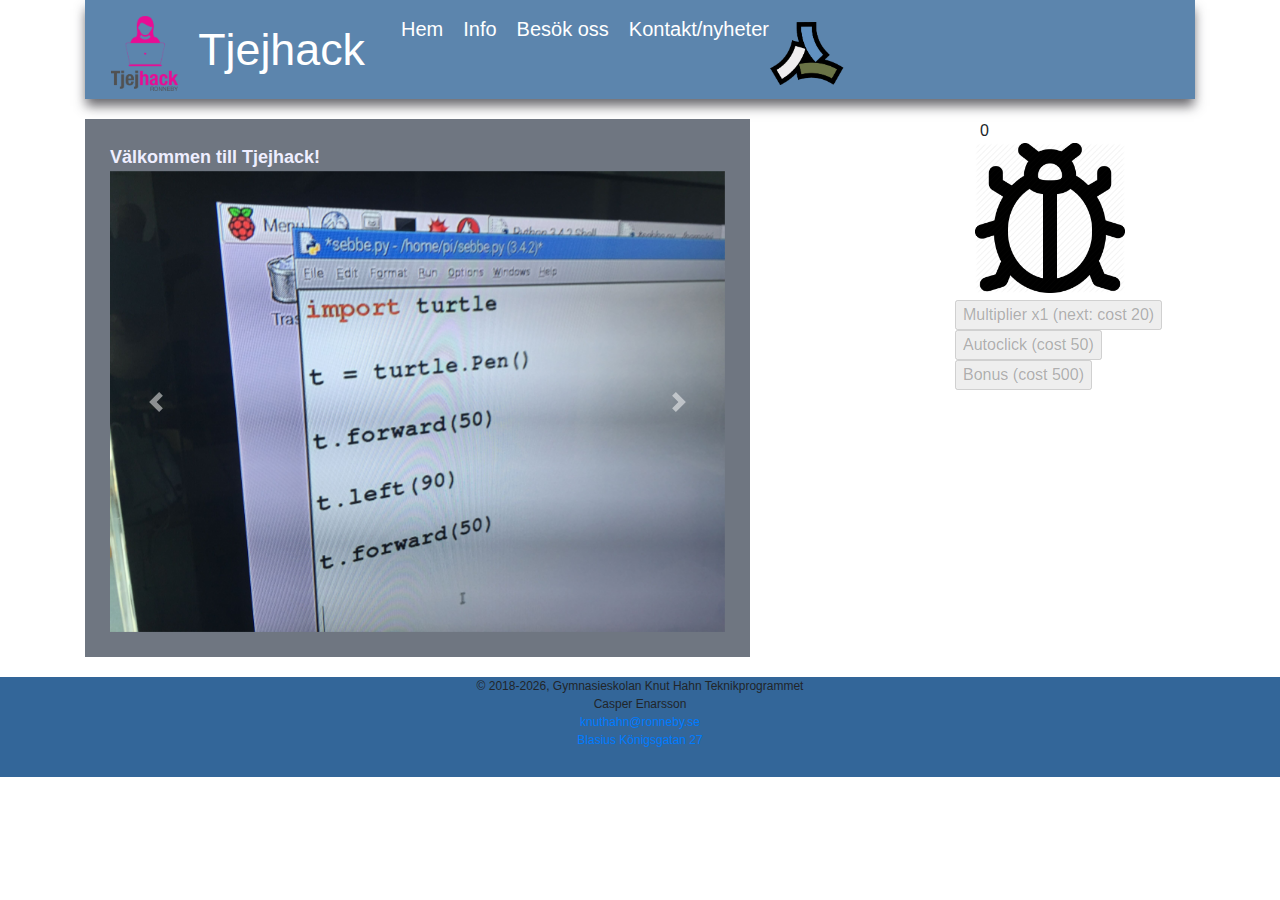
<file: tjejhack/index.html>
<!--Teknist.se-->
<!doctype html>
<!--bootrstrapdel-->
<html lang="sv">
<head>
	<!-- Required meta tags -->
	<meta charset="utf-8">
	<meta name="viewport" content="width=device-width, initial-scale=1, shrink-to-fit=no">

	<!-- Bootstrap CSS -->
	<link rel="stylesheet" href="css/bootstrap.css">
	<link rel="stylesheet" href="css/style.css">

	<title>Tjejhack.se </title>

</head>
<body>
	<!--headerdelen, med navbar inlagt i en container-->
	<div class="container">
		<nav class="navbar navbar-expand-lg bakgrundnav navbar-dark">
			<img class="logga" src="Bil/tjejhack.png" alt="">
			<a class="navbar-brand txt tekniktxt" href="index.html">Tjejhack</a>
			<button class="navbar-toggler" type="button" data-toggle="collapse" data-target="#navbarNavAltMarkup" aria-controls="navbarNavAltMarkup" aria-expanded="false" aria-label="Toggle navigation">
				<span class="navbar-toggler-icon"></span>
			</button>
			<div class="collapse navbar-collapse" id="navbarNavAltMarkup">
				<div class="navbar-nav">
             <a class="nav-item txt navtext" href="index.html">Hem <span class="sr-only">(current)</span></a>
              <a class="nav-item txt navtext" href="info.html">Info</a>
              <a class="nav-item txt navtext" href="besok.html">Besök oss</a>
          <a class="nav-item txt navtext" href="kontakt.html">Kontakt/nyheter</a>
          <img class="knutlog" src="Bil/loggaknut.png" alt="">
				</div>
			</div>
		</nav>

		<!--slut på header-->

		<!--Bilder-->
		<div class="row">
			<div class="col-md-7 para ">
				<b>Välkommen till Tjejhack!</b>
				<div id="carouselExampleControls" class="carousel slide" data-ride="carousel">
  <div class="carousel-inner">
    <div class="carousel-item active">
      <img src="Bil/turt.jpeg" class="d-block w-100" alt="...">
    </div>
    <div class="carousel-item">
      <img src="Bil/python.jpg" class="d-block w-100" alt="...">
    </div>
    <div class="carousel-item">
      <img src="Bil/idle.jpg" class="d-block w-100" alt="...">
    </div>
  </div>
  <a class="carousel-control-prev" href="#carouselExampleControls" role="button" data-slide="prev">
    <span class="carousel-control-prev-icon" aria-hidden="true"></span>
    <span class="sr-only">Previous</span>
  </a>
  <a class="carousel-control-next" href="#carouselExampleControls" role="button" data-slide="next">
    <span class="carousel-control-next-icon" aria-hidden="true"></span>
    <span class="sr-only">Next</span>
  </a>
</div>

			</div>
			<div class="col-md-2"></div>
			<div class="col-md-2">
			<div class="poang" id="display"></div>
				<input class="bugg txt" id="click" type="image" src="Bil/Bug.png" value="click" alt=".">
				<input id="multiply" type="button" value=".">
				<input id="autoclick" type="button" value=".">
				<input id="bonus" type="button" value=".">


			</div>
		</div>
	</div>
	<!--här slutar gridsystemen-->

	<!-- footer börjar här med lite javascript som uppdaterar vilken år det är-->
	<div class="footer">
		&copy; 2018<script>new Date().getFullYear()>2018&&document.write("-"+new Date().getFullYear());</script>, Gymnasieskolan Knut Hahn Teknikprogrammet
		<br>
		Casper Enarsson
		<br>
		<a class="footerlink" href="mailto:knuthahn@ronneby.se">knuthahn@ronneby.se</a>
		<br>
		<a class="footerlink" href="https://www.google.com/maps/place/Blasius+K%C3%B6nigsgatan+27,+372+35+Ronneby/@56.202819,15.2705594,17z/data=!3m1!4b1!4m5!3m4!1s0x4656647d084020a3:0xd012b04c0cf286f9!8m2!3d56.202819!4d15.2727481">Blasius Königsgatan 27</a>
	</div>
	<!--slutar footern-->

	<!-- Optional JavaScript -->
	<!-- jQuery first, then Popper.js, then Bootstrap JS -->
	<script src="https://code.jquery.com/jquery-3.3.1.slim.min.js" integrity="sha384-q8i/X+965DzO0rT7abK41JStQIAqVgRVzpbzo5smXKp4YfRvH+8abtTE1Pi6jizo" crossorigin="anonymous"></script>
	<script src="https://cdnjs.cloudflare.com/ajax/libs/popper.js/1.14.3/umd/popper.min.js" integrity="sha384-ZMP7rVo3mIykV+2+9J3UJ46jBk0WLaUAdn689aCwoqbBJiSnjAK/l8WvCWPIPm49" crossorigin="anonymous"></script>
	<script src="https://stackpath.bootstrapcdn.com/bootstrap/4.1.3/js/bootstrap.min.js" integrity="sha384-ChfqqxuZUCnJSK3+MXmPNIyE6ZbWh2IMqE241rYiqJxyMiZ6OW/JmZQ5stwEULTy" crossorigin="anonymous"></script>
	<script src="js/script.js.js" ></script>
</body>
</html>
</file>
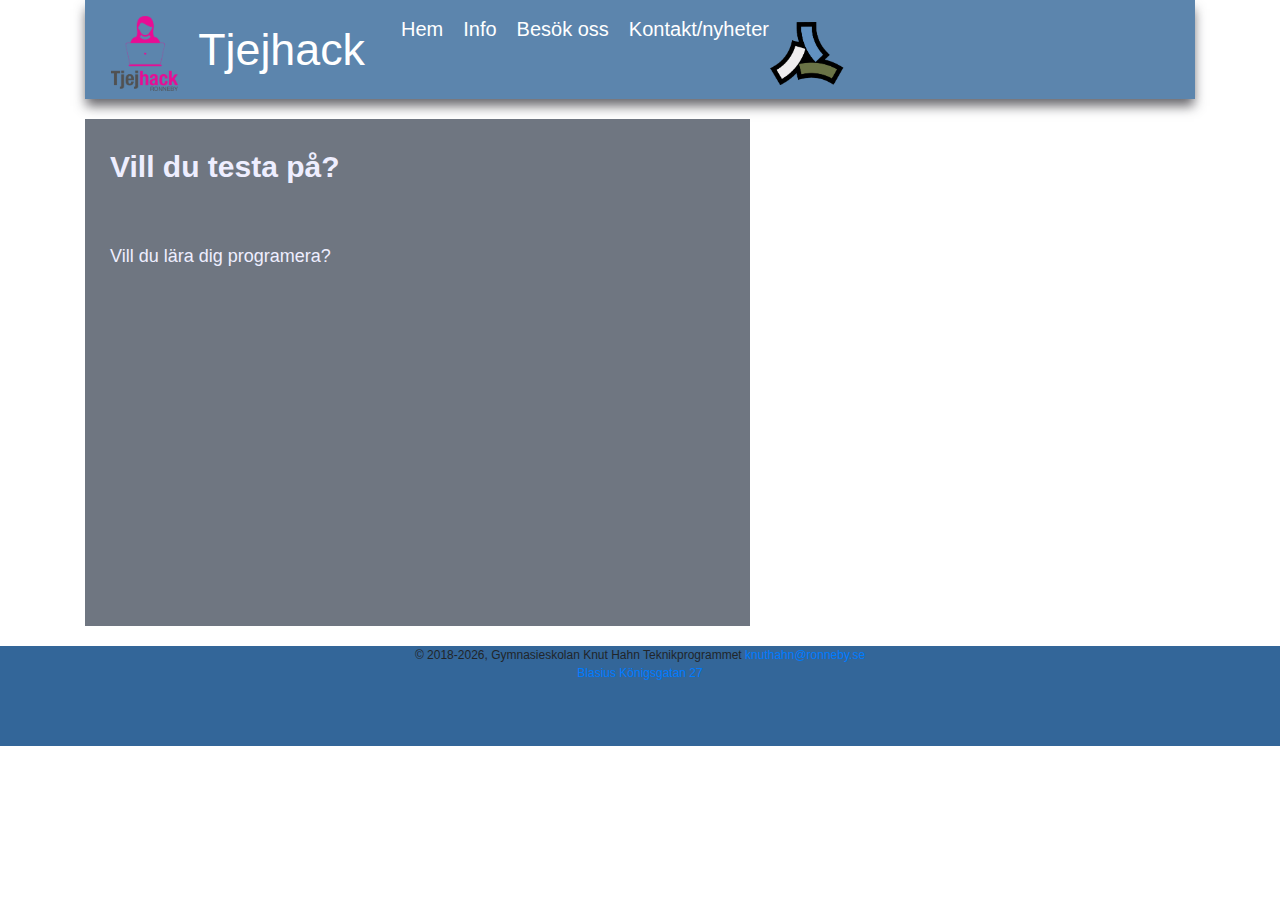
<file: tjejhack/besok.html>
<!--Tjejhack.se-->
<!doctype html>
<!--bootrstrapdel-->
<html lang="sv">
<head>
  <!-- Required meta tags -->
  <meta charset="utf-8">
  <meta name="viewport" content="width=device-width, initial-scale=1, shrink-to-fit=no">

  <!-- Bootstrap CSS -->
  <link rel="stylesheet" href="css/bootstrap.css">
  <link rel="stylesheet" href="css/style.css">

  <title>Tjejhack.se </title>

</head>
<body>
  <!--headerdelen, med navbar inlagt i en container-->
  <div class="container">
    <nav class="navbar navbar-expand-lg bakgrundnav navbar-dark">
      <img class="logga" src="Bil/tjejhack.png" alt="">
      <a class="navbar-brand txt tekniktxt" href="index.html">Tjejhack</a>
      <button class="navbar-toggler" type="button" data-toggle="collapse" data-target="#navbarNavAltMarkup" aria-controls="navbarNavAltMarkup" aria-expanded="false" aria-label="Toggle navigation">
        <span class="navbar-toggler-icon"></span>
      </button>
      <div class="collapse navbar-collapse" id="navbarNavAltMarkup">
        <div class="navbar-nav">
             <a class="nav-item txt navtext" href="index.html">Hem <span class="sr-only">(current)</span></a>
              <a class="nav-item txt navtext" href="info.html">Info</a>
              <a class="nav-item txt navtext" href="besok.html">Besök oss</a>
          <a class="nav-item txt navtext" href="kontakt.html">Kontakt/nyheter</a>
          <img class="knutlog" src="Bil/loggaknut.png" alt="">
        </div>
      </div>
    </nav>
    <!--slut på header-->
<!--Karta och mer info-->
    <div class="row">
      <div class="col-md-7 para">
<p><b class="besöktxt">Vill du testa på?</b>
        <br><br><br>

          Vill du lära dig programera?</p>
          
      </div>
      <div class="col-md-4">
      <iframe class="karta" src="https://www.google.com/maps/embed?pb=!1m18!1m12!1m3!1d2219.3553124530454!2d15.270559415693066!3d56.20281898067609!2m3!1f0!2f0!3f0!3m2!1i1024!2i768!4f13.1!3m3!1m2!1s0x4656647d084020a3%3A0xe929fb8182a0b18d!2sGymnasieskolan+Knut+Hahns!5e0!3m2!1ssv!2sse!4v1544797994734" width="100%" height="500px" frameborder="0" style="border:0" allowfullscreen></iframe>

      </div>
    </div>
  </div>
  <!--här slutar gridsystemen-->
  <!-- footer börjar här med lite javascript som uppdaterar vilken år det är-->
  <div class="footer">
  &copy; 2018<script>new Date().getFullYear()>2018&&document.write("-"+new Date().getFullYear());</script>, Gymnasieskolan Knut Hahn Teknikprogrammet
  <a class="footerlink" href="mailto:knuthahn@ronneby.se">knuthahn@ronneby.se</a>
  <br>
  <a class="footerlink" href="https://www.google.com/maps/place/Blasius+K%C3%B6nigsgatan+27,+372+35+Ronneby/@56.202819,15.2705594,17z/data=!3m1!4b1!4m5!3m4!1s0x4656647d084020a3:0xd012b04c0cf286f9!8m2!3d56.202819!4d15.2727481">Blasius Königsgatan 27</a>
  </div>
  <!--slutar footern-->

    <!-- Optional JavaScript -->
    <!-- jQuery first, then Popper.js, then Bootstrap JS -->
    <script src="https://code.jquery.com/jquery-3.3.1.slim.min.js" integrity="sha384-q8i/X+965DzO0rT7abK41JStQIAqVgRVzpbzo5smXKp4YfRvH+8abtTE1Pi6jizo" crossorigin="anonymous"></script>
    <script src="https://cdnjs.cloudflare.com/ajax/libs/popper.js/1.14.3/umd/popper.min.js" integrity="sha384-ZMP7rVo3mIykV+2+9J3UJ46jBk0WLaUAdn689aCwoqbBJiSnjAK/l8WvCWPIPm49" crossorigin="anonymous"></script>
    <script src="https://stackpath.bootstrapcdn.com/bootstrap/4.1.3/js/bootstrap.min.js" integrity="sha384-ChfqqxuZUCnJSK3+MXmPNIyE6ZbWh2IMqE241rYiqJxyMiZ6OW/JmZQ5stwEULTy" crossorigin="anonymous"></script>
  </body>
  </html>
</file>
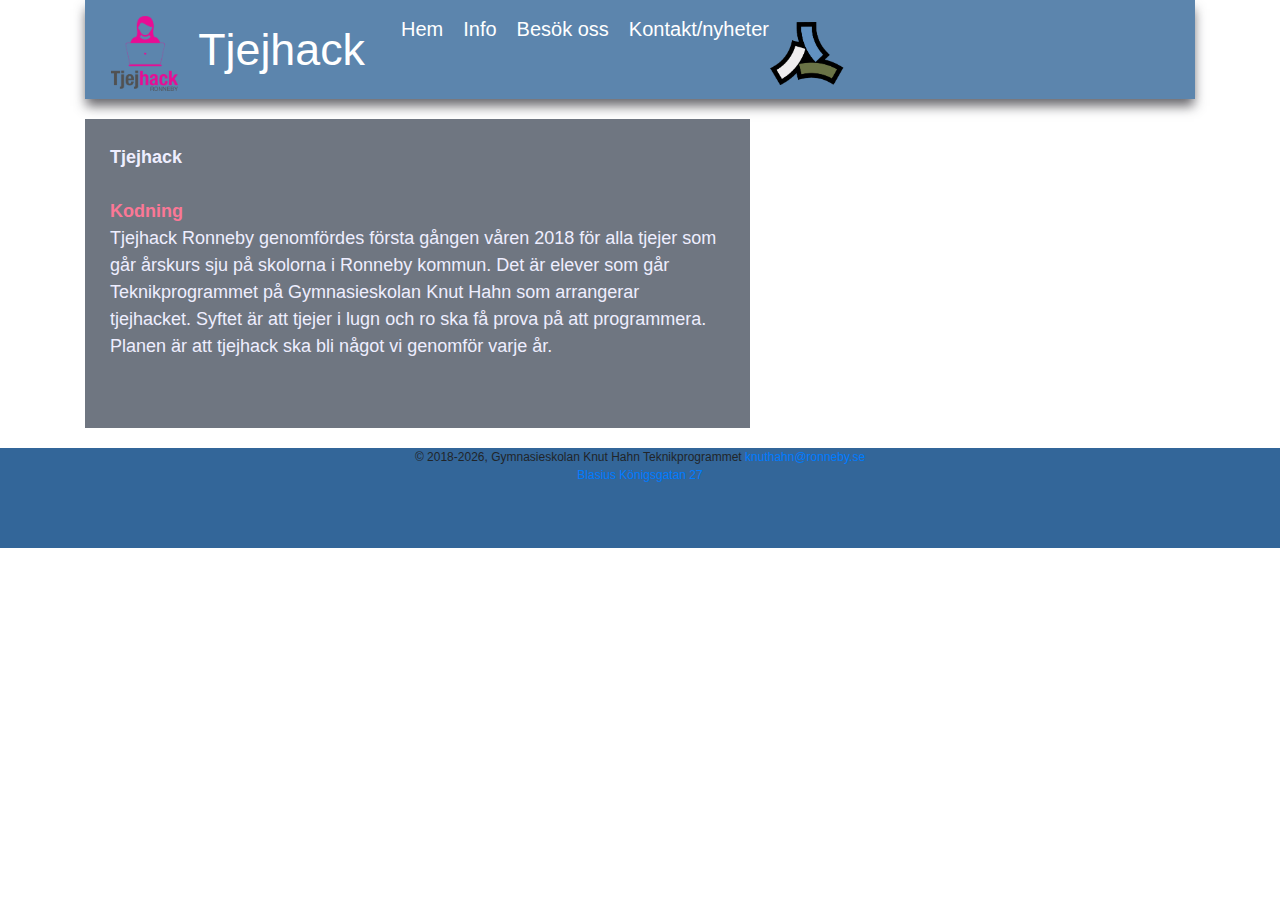
<file: tjejhack/info.html>
<!--Tjejhack.se-->
<!doctype html>
<!--bootrstrapdel-->
<html lang="sv">
<head>
  <!-- Required meta tags -->
  <meta charset="utf-8">
  <meta name="viewport" content="width=device-width, initial-scale=1, shrink-to-fit=no">

  <!-- Bootstrap CSS -->
  <link rel="stylesheet" href="css/bootstrap.css">
  <link rel="stylesheet" href="css/style.css">

  <title>Tjejhack.se </title>

</head>
<body>
  <!--headerdelen, med navbar inlagt i en container-->
  <div class="container">
    <nav class="navbar navbar-expand-lg bakgrundnav navbar-dark">
      <img class="logga" src="Bil/tjejhack.png" alt="">
      <a class="navbar-brand txt tekniktxt" href="index.html">Tjejhack</a>
      <button class="navbar-toggler" type="button" data-toggle="collapse" data-target="#navbarNavAltMarkup" aria-controls="navbarNavAltMarkup" aria-expanded="false" aria-label="Toggle navigation">
        <span class="navbar-toggler-icon"></span>
      </button>
      <div class="collapse navbar-collapse" id="navbarNavAltMarkup">
        <div class="navbar-nav">
             <a class="nav-item txt navtext" href="index.html">Hem <span class="sr-only">(current)</span></a>
              <a class="nav-item txt navtext" href="info.html">Info</a>
              <a class="nav-item txt navtext" href="besok.html">Besök oss</a>
          <a class="nav-item txt navtext" href="kontakt.html">Kontakt/nyheter</a>
          <img class="knutlog" src="Bil/loggaknut.png" alt="">
        </div>
      </div>
    </nav>
      <!--slut på header-->
    
<!--contentdelen här är det text om inriktingarna inuti gridsystem-->
    <div class="row">
      <div class="col-md-7 para">
          <p><b>Tjejhack</b>
          <br><br>
          <b class="rosa">Kodning</b>
          <br>
Tjejhack Ronneby genomfördes första gången våren 2018 för alla tjejer som går årskurs sju på skolorna i Ronneby kommun. Det är elever som går Teknikprogrammet på Gymnasieskolan Knut Hahn som arrangerar tjejhacket. Syftet är att tjejer i lugn och ro ska få prova på att programmera. Planen är att tjejhack ska bli något vi genomför varje år.
<br><br>
      </div>
      <div class="col-md-4 poang">
      </div>
    </div>
  </div>

    <!--här slutar gridsystemen-->

    <!-- footer börjar här med lite javascript som uppdaterar vilken år det är-->
  
  <div class="footer">
  &copy; 2018<script>new Date().getFullYear()>2018&&document.write("-"+new Date().getFullYear());</script>, Gymnasieskolan Knut Hahn Teknikprogrammet
  <a class="footerlink" href="mailto:knuthahn@ronneby.se">knuthahn@ronneby.se</a>
  <br>
  <a class="footerlink" href="https://www.google.com/maps/place/Blasius+K%C3%B6nigsgatan+27,+372+35+Ronneby/@56.202819,15.2705594,17z/data=!3m1!4b1!4m5!3m4!1s0x4656647d084020a3:0xd012b04c0cf286f9!8m2!3d56.202819!4d15.2727481">Blasius Königsgatan 27</a>
  </div>
  <!--slutar footern-->

    <!-- Optional JavaScript -->
    <!-- jQuery first, then Popper.js, then Bootstrap JS -->
    <script src="https://code.jquery.com/jquery-3.3.1.slim.min.js" integrity="sha384-q8i/X+965DzO0rT7abK41JStQIAqVgRVzpbzo5smXKp4YfRvH+8abtTE1Pi6jizo" crossorigin="anonymous"></script>
    <script src="https://cdnjs.cloudflare.com/ajax/libs/popper.js/1.14.3/umd/popper.min.js" integrity="sha384-ZMP7rVo3mIykV+2+9J3UJ46jBk0WLaUAdn689aCwoqbBJiSnjAK/l8WvCWPIPm49" crossorigin="anonymous"></script>
    <script src="https://stackpath.bootstrapcdn.com/bootstrap/4.1.3/js/bootstrap.min.js" integrity="sha384-ChfqqxuZUCnJSK3+MXmPNIyE6ZbWh2IMqE241rYiqJxyMiZ6OW/JmZQ5stwEULTy" crossorigin="anonymous"></script>
  </body>
  </html>
</file>
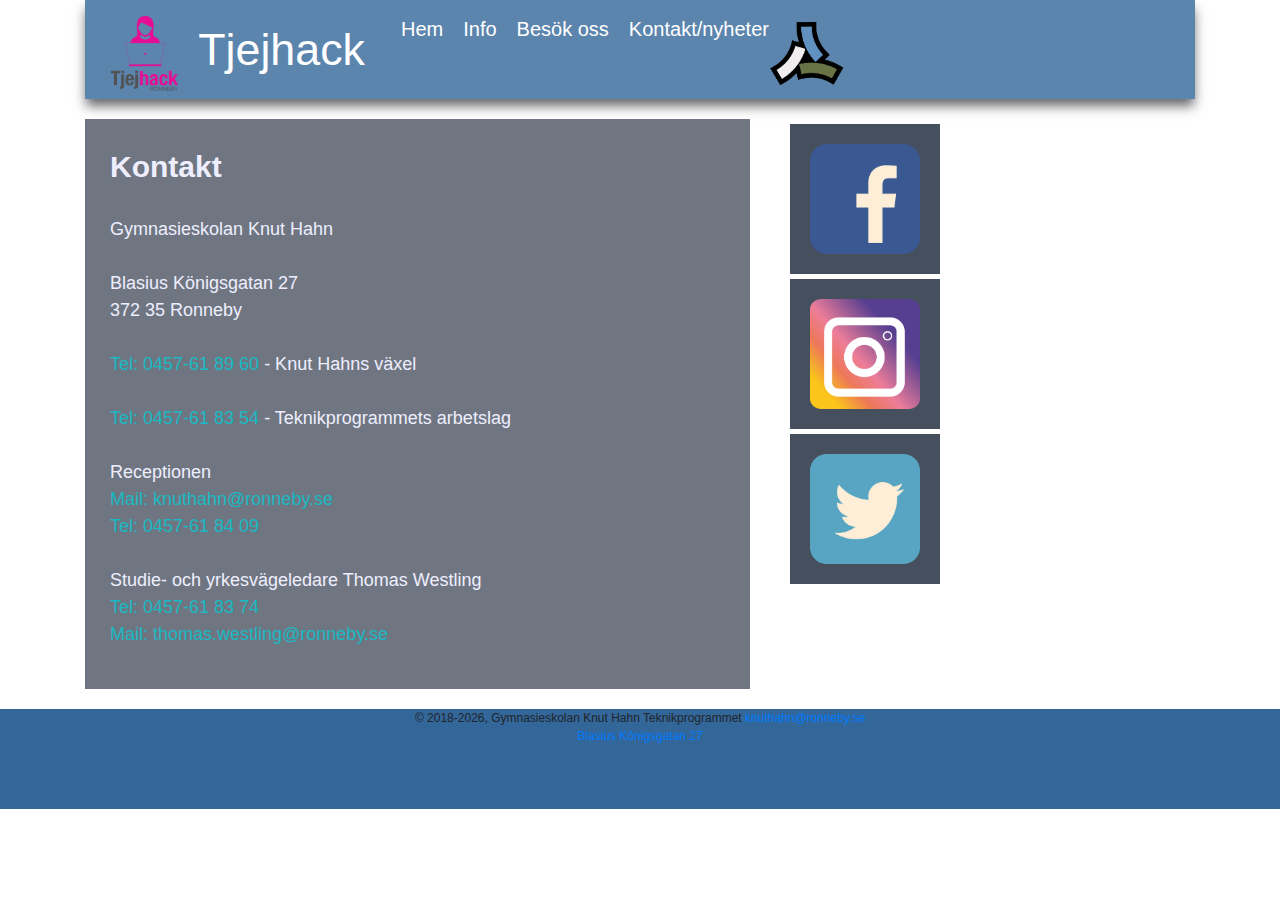
<file: tjejhack/kontakt.html>
<!--Tjejhack.se-->
<!doctype html>
<!--bootrstrapdel-->
<html lang="sv">
<head>
  <!-- Required meta tags -->
  <meta charset="utf-8">
  <meta name="viewport" content="width=device-width, initial-scale=1, shrink-to-fit=no">

  <!-- Bootstrap CSS -->
  <link rel="stylesheet" href="css/bootstrap.css">
  <link rel="stylesheet" href="css/style.css">

  <title>Tjejhack.se</title>
</head>


<body>
  <!--headerdelen, med navbar inlagt i en container-->
  <div class="container">
    <nav class="navbar navbar-expand-lg bakgrundnav navbar-dark">
      <img class="logga" src="Bil/tjejhack.png" alt="">
      <a class="navbar-brand txt tekniktxt" href="index.html">Tjejhack</a>
      <button class="navbar-toggler" type="button" data-toggle="collapse" data-target="#navbarNavAltMarkup" aria-controls="navbarNavAltMarkup" aria-expanded="false" aria-label="Toggle navigation">
        <span class="navbar-toggler-icon"></span>
      </button>
      <div class="collapse navbar-collapse" id="navbarNavAltMarkup">
        <div class="navbar-nav">
             <a class="nav-item txt navtext" href="index.html">Hem <span class="sr-only">(current)</span></a>
              <a class="nav-item txt navtext" href="info.html">Info</a>
              <a class="nav-item txt navtext" href="besok.html">Besök oss</a>
          <a class="nav-item txt navtext" href="kontakt.html">Kontakt/nyheter</a>
          <img class="knutlog" src="Bil/loggaknut.png" alt="">
        </div>
      </div>
    </nav>
    <!--slut på header-->

    <!--contentdelen här är det kontaktinformation inuti gridsystem-->
    <div class="row">
      <div class="col-md-7 para">
      <p><b class="kontakt">Kontakt</b>
      <br><br>
Gymnasieskolan Knut Hahn
<br><br>
Blasius Königsgatan 27
<br>
372 35 Ronneby
<br><br>

<a class="linkkontakt" href="tel:0457-618960">Tel: 0457-61 89 60</a> - Knut Hahns växel
<br><br>
<a class="linkkontakt" href="tel:0457-618354">Tel: 0457-61 83 54</a> - Teknikprogrammets arbetslag
<br><br>
Receptionen
<br>
<a class="linkkontakt" href="mailto:knuthahn@ronneby.se">Mail: knuthahn@ronneby.se</a>
<br>
<a class="linkkontakt" href="tel:0457-618409">Tel: 0457-61 84 09</a> 
<br><br>
Studie- och yrkesvägeledare Thomas Westling
<br>
<a class="linkkontakt" href="tel:0457-618374">Tel: 0457-61 83 74</a> 
<br>
<a class="linkkontakt" href="mailto:thomas.westling@ronneby.se">Mail: thomas.westling@ronneby.se</a>

 </p>
  
          
      </div>
      <div class="col-md-2 poang">
       <a href="https://www.facebook.com/teknist/"> <img class="socmediaFBTWINSTA" src="Bil/fblogga.png" alt=""></a>
       <a href="https://www.instagram.com/teknikprogrammet/"> <img class="socmediaFBTWINSTA" src="Bil/instaicon.png" alt=""></a>
       <a href="https://twitter.com/teknikprogramm1"> <img class="socmediaFBTWINSTA" src="Bil/twitterlog.png" alt=""> </a>
      </div>
      <div class="col-md-2 poang">
      <div class="d-none d-lg-block">
</div>
      </div>
    </div>
  </div>
  <!--här slutar gridsystemen-->
   <!-- footer börjar här med lite javascript som uppdaterar vilken år det är-->
 <div class="footer">
  &copy; 2018<script>new Date().getFullYear()>2018&&document.write("-"+new Date().getFullYear());</script>, Gymnasieskolan Knut Hahn Teknikprogrammet

  <a class="footerlink" href="mailto:knuthahn@ronneby.se">knuthahn@ronneby.se</a>
  <br>
  <a class="footerlink" href="https://www.google.com/maps/place/Blasius+K%C3%B6nigsgatan+27,+372+35+Ronneby/@56.202819,15.2705594,17z/data=!3m1!4b1!4m5!3m4!1s0x4656647d084020a3:0xd012b04c0cf286f9!8m2!3d56.202819!4d15.2727481">Blasius Königsgatan 27</a>
  </div>
  <!--slutar footern-->

    <!-- Optional JavaScript -->
    <!-- jQuery first, then Popper.js, then Bootstrap JS -->
    <script src="https://code.jquery.com/jquery-3.3.1.slim.min.js" integrity="sha384-q8i/X+965DzO0rT7abK41JStQIAqVgRVzpbzo5smXKp4YfRvH+8abtTE1Pi6jizo" crossorigin="anonymous"></script>
    <script src="https://cdnjs.cloudflare.com/ajax/libs/popper.js/1.14.3/umd/popper.min.js" integrity="sha384-ZMP7rVo3mIykV+2+9J3UJ46jBk0WLaUAdn689aCwoqbBJiSnjAK/l8WvCWPIPm49" crossorigin="anonymous"></script>
    <script src="https://stackpath.bootstrapcdn.com/bootstrap/4.1.3/js/bootstrap.min.js" integrity="sha384-ChfqqxuZUCnJSK3+MXmPNIyE6ZbWh2IMqE241rYiqJxyMiZ6OW/JmZQ5stwEULTy" crossorigin="anonymous"></script>
  </body>
  </html>
</file>
<file: tjejhack/css/style.css>
/*Tjejhack.se*/


.bakgrundnav{
	background-color: rgba(51, 102, 153, 0.8); 
	 box-shadow: 0px 8px 11px -1px rgba(40,39,46,0.7);
}
.bugg{
max-height:  150px;
}

.logga{
	margin-left: 10px;
	margin-top: 8px;
	max-width: 75px;
	max-height: 75px;
}
.knutlog{
	padding-top: right;
	margin-right: 10px;
	margin-top: 8px;
	max-width: 75px;
	max-height: 75px;
}
.txt{
	margin-left: 20px;
	font-family:helvetica;
}
.tekniktxt{
	font-size: 3.5vw;
	color:white;
}
.navtext{
	font-size: 20px;
	color: white;
	text-align: center;
}
body{
	background-size: cover;
	background-repeat: no-repeat;
  background-attachment: fixed;
}
.para{
	background-color: rgba(50, 60, 75, 0.7);
	padding: 25px;
	font-size: 18px;
	margin-top: 20px;
	color:#EEF;
	margin-left: 15px;
	float: left;
	overflow:scroll;
	overflow-x: hidden;
}

/*underline text when hover*/
a:hover{
	color:white;
	text-decoration: none;
}
.navtext {
  position: relative;
  color: white;
  text-decoration: none;
}
.navtext:before {
  content: "";
  position: absolute;
  width: 100%;
  height: 2px;
  bottom: 0;
  left: 0;
  background-color: white;
  visibility: hidden;
  -webkit-transform: scaleX(0);
  transform: scaleX(0);
  -webkit-transition: all 0.3s ease-in-out 0s;
  transition: all 0.2s ease-in-out 0s;
}
.navtext:hover:before {
  visibility: visible;
  -webkit-transform: scaleX(1);
  transform: scaleX(1);
}
.knapp{
	background-color: rgba(0, 0, 0, 0.8);
}
.plan{
	
	width: 100%;
	background-color: rgba(50, 60, 75, 0.7);
	padding:20px;

}
.poang{
	margin-top: 20px;
	margin-left: 25px;

}
/*färger till text*/
.rosa{
	color: rgb(250, 120, 150);
}
.orange{
	color: orange;
}
.gul{
	color:yellow;
}
.blue{
	color: rgb(0,191,255);
}
.footer{
	width:100%;
	height: 100px;
	background-color:#336699;
	font-size: 20px;
	margin-top: 20px;
	text-align: center;
	font-size: 12px;
}
/*Tips för o se kolumner*/
.röd{
	border:red 1px dotted;
}
.kontakt{
	font-size: 30px;
}
.karta{
	margin-top: 20px;
}
.socmed{
	height:150px ;
	width: 150px;
	background-color: rgba(50, 60, 75, 0.7);
	padding:20px;
	margin-top: 5px;

}
.linkkontakt{
	color: rgb(25, 185, 195 );

}

}
.footerlink{
	color: black;
}
.studiebild{
	max-width: 370px;
	max-height: 370px;
}
.besöktxt{
	font-size: 30px;
}
/*Scrollbardesign*/
::-webkit-scrollbar {
  width: 10px;
}
::-webkit-scrollbar-track {
  box-shadow: inset 0 0 5px grey; 
  border-radius: 10px;
  }
  ::-webkit-scrollbar-thumb {
  background: rgba(77, 77, 77, 0.7); 
  border-radius: 10px;
}
.socmediaFBTWINSTA:hover{
	 
    box-shadow: 0 0 15px  rgba(93, 138, 168, 1);
    transition: all 0.1s ease;
}
/*bilderna till social medie*/
.socmediaFBTWINSTA{
	height:150px ;
	width: 150px;
	background-color: rgba(50, 60, 75, 0.9);
	padding:20px;
	margin-top: 5px;

}
</file>
